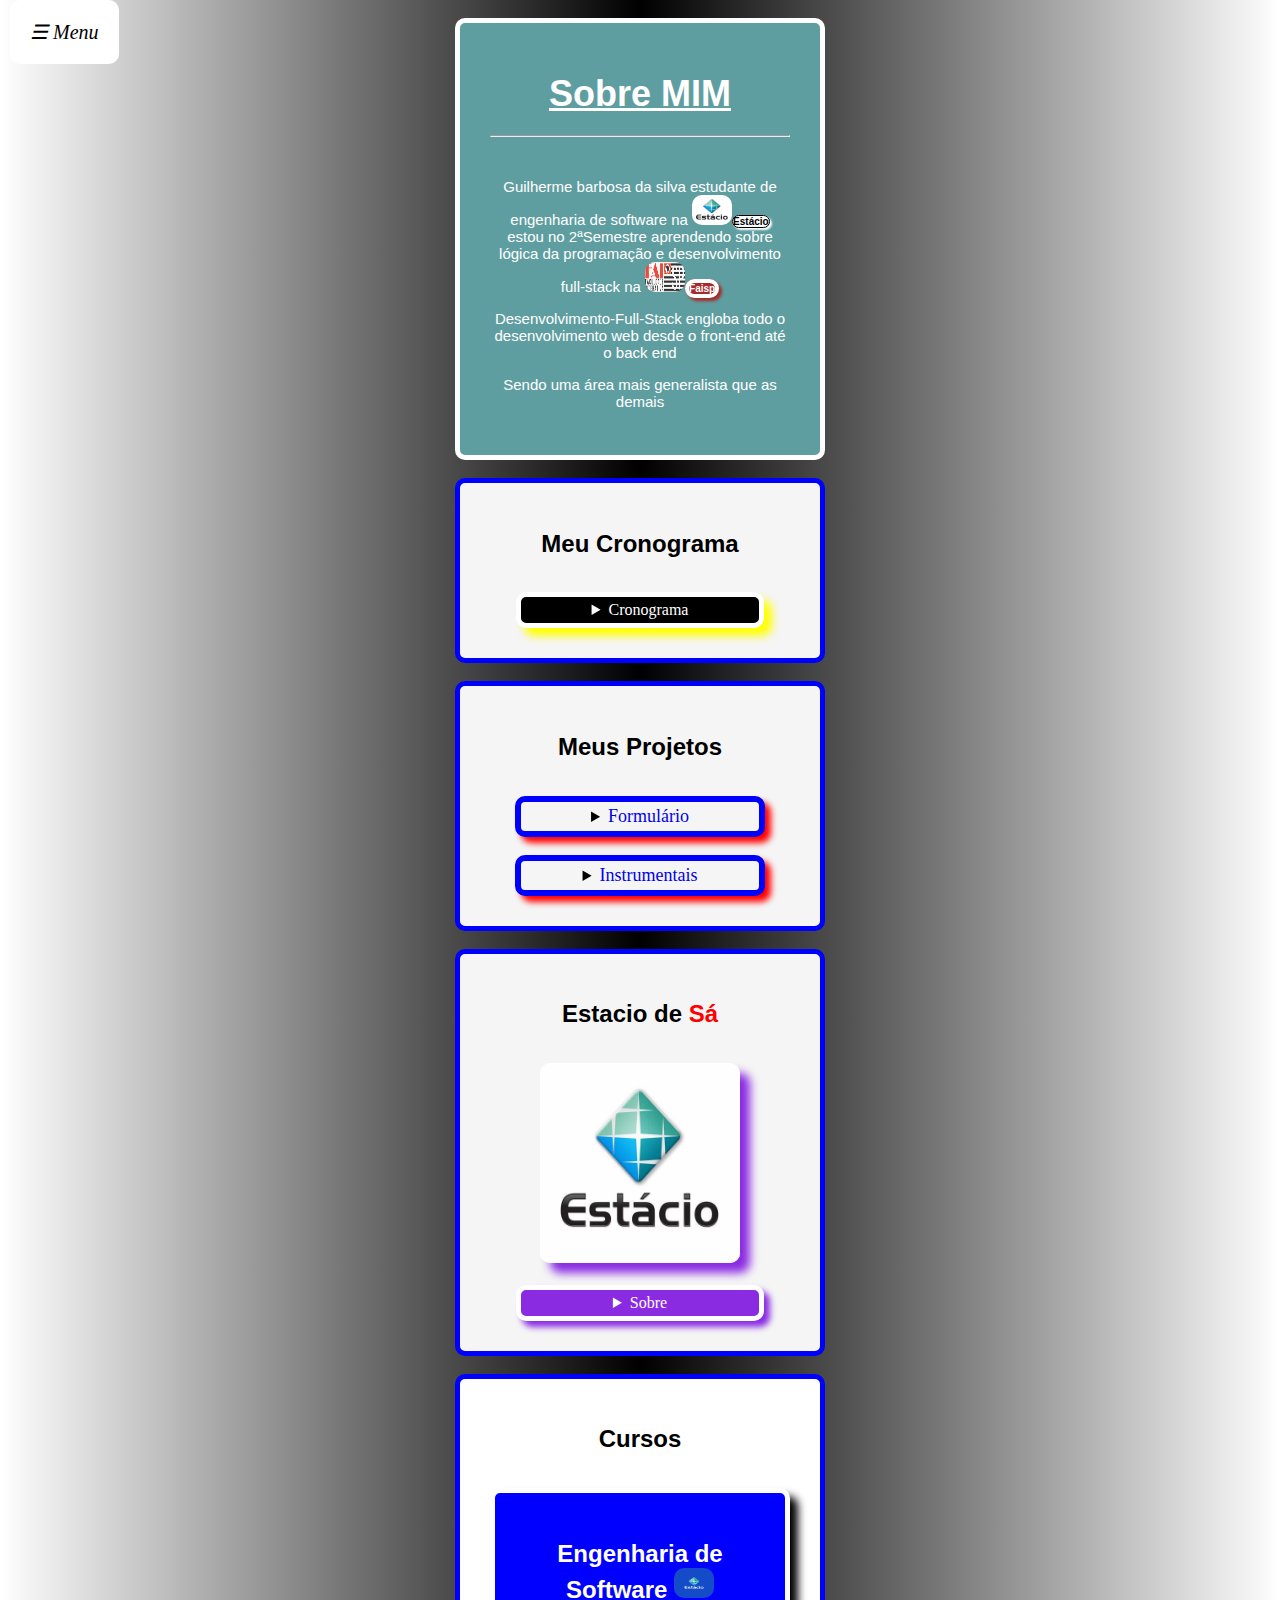
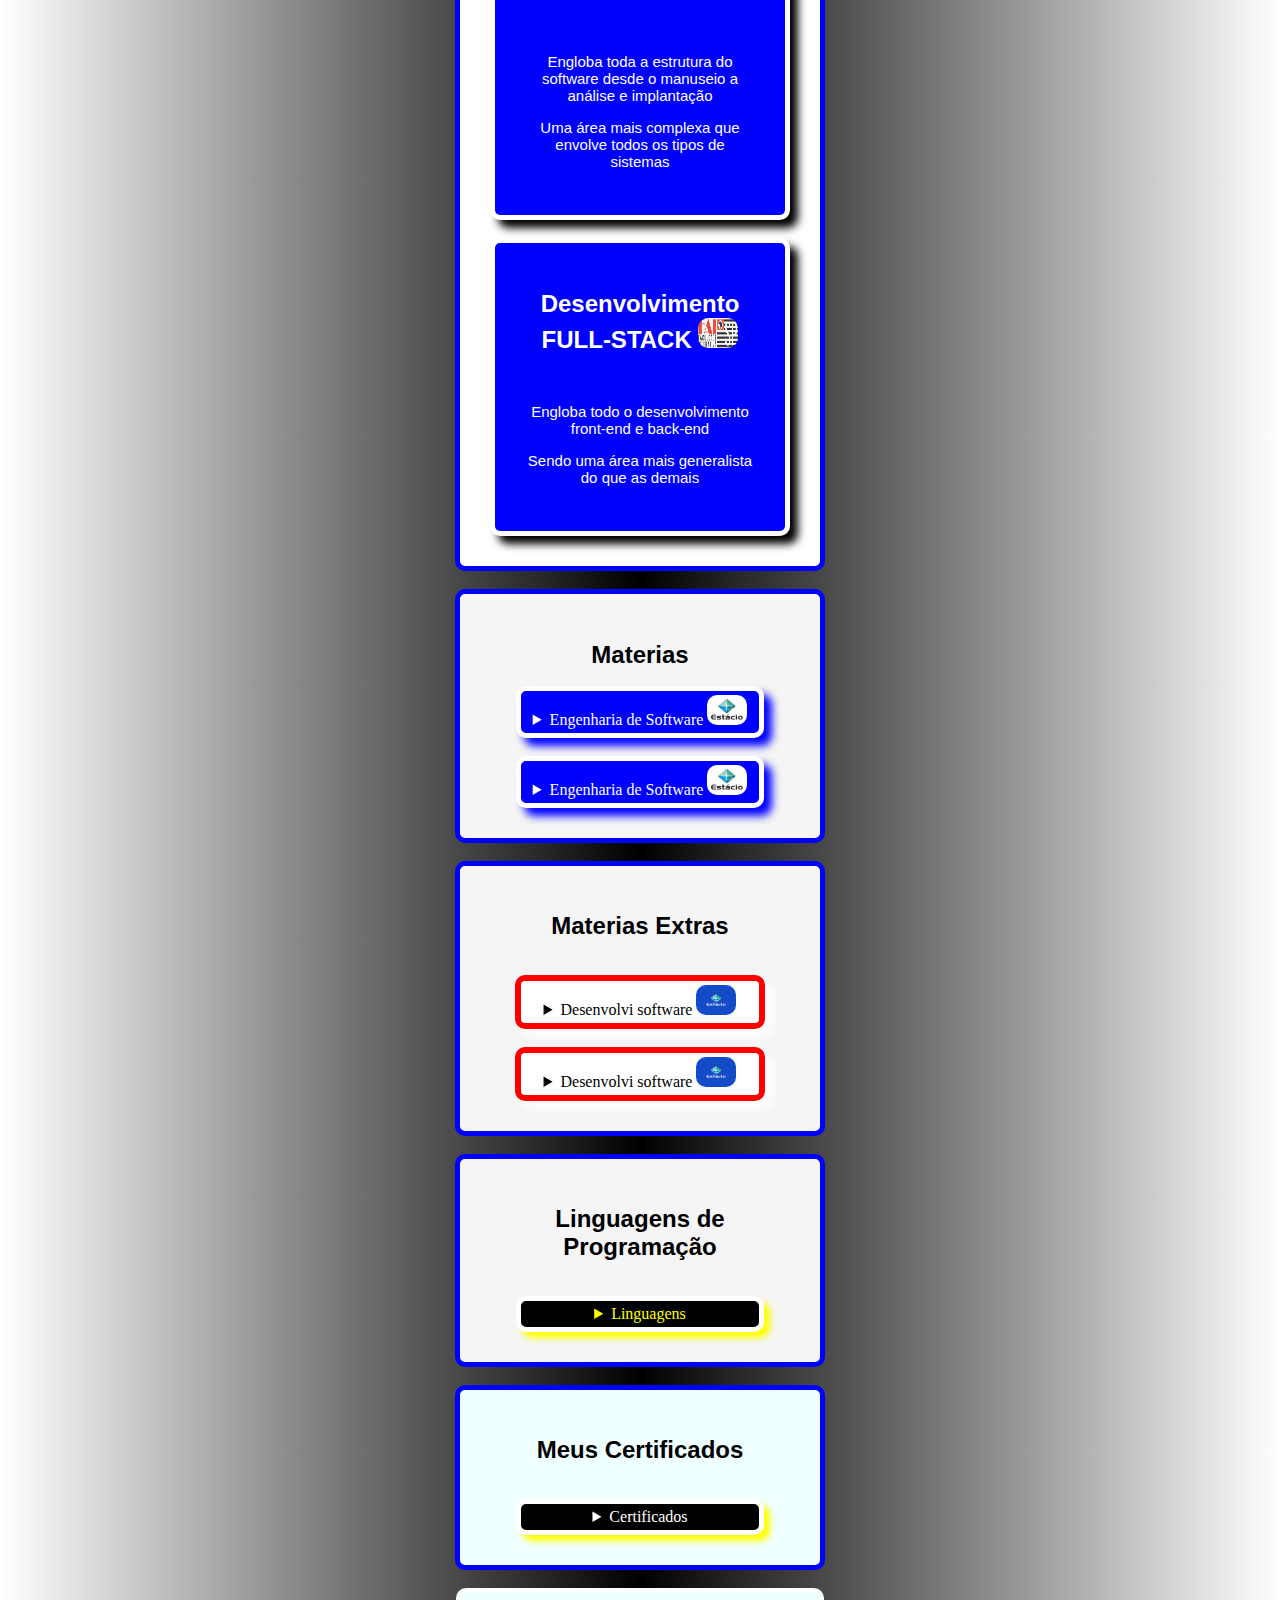
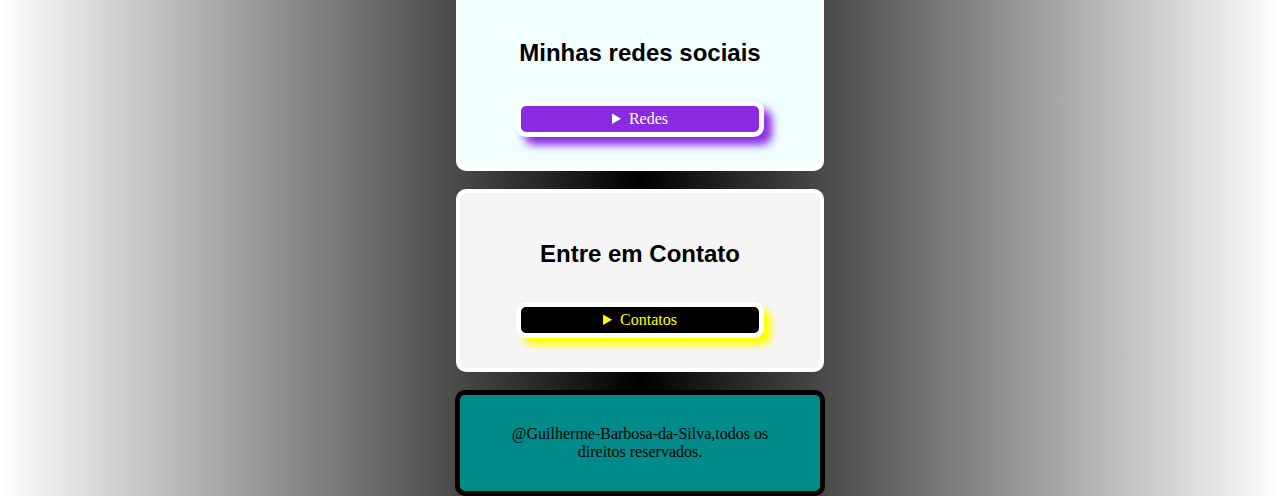
<file: index.html>
<!DOCTYPE html>
<html lang="pt-br">
<head>
    <meta name="theme-color" content="#f45642">
    <link rel="shortcut icon" href="channels4_profile.jpg" type="image/x-icon">
    <link rel="stylesheet" href="main.css">
    <meta charset="UTF-8">
    <meta name="viewport" content="width=device-width, initial-scale=1.0">
    <title>Sobre MIM</title>
</head>
<style>
.cronograma{table-layout: fixed;overflow-x: auto;width: 300px;margin: auto;border-radius: 10px 10px;white-space: nowrap;border: 6px solid whitesmoke;box-shadow: 8px 8px 8px black;}
.certificados{table-layout: fixed;overflow-x: auto;width: 300px;margin: auto;border-radius: 10px 10px;white-space: nowrap;border: 6px solid blue;box-shadow: 8px 8px 8px white;}
.linguagens{width: 230px;border-radius: 10px 10px;margin: auto;padding: 30px;align-items: center;justify-content: center;background-color: black;border: 5px solid white;box-shadow: 8px 8px 8px yellow;}
.estacio{width: 230px;margin: auto;border-radius: 10px 10px;padding: 30px;align-items: center;justify-content: center;background-color: blue;border: 5px solid white;box-shadow: 8px 8px 8px blue;}
.cursos{width: 230px;padding: 30px;margin: auto;border-radius: 10px 10px;align-items: center;justify-content: center;background-color: blue;border: 5px solid white;box-shadow: 8px 8px 8px black;}
.table1{overflow-y: auto;height: 200px;width: 300px;margin: auto;border-radius: 10px 10px;white-space: nowrap;table-layout: fixed;border: 6px solid white;box-shadow: 8px 8px 8px blue;}
.table2{overflow-y: auto;height: 200px;width: 300px;margin: auto;border-radius: 10px 10px;white-space: nowrap;table-layout: fixed;border: 6px solid red;box-shadow: 8px 8px 8px blueviolet;}
.table3{overflow-y: auto;height: 200px;width: 300px;margin: auto;border-radius: 10px 10px;white-space: nowrap;table-layout: fixed;border: 6px solid white;box-shadow: 8px 8px 8px brown;}
.table4{overflow-y: auto;height: 200px;width: 300px;margin: auto;border-radius: 10px 10px;white-space: nowrap;table-layout: fixed;border: 6px solid whitesmoke;box-shadow: 8px 8px 8px red;}
.redes{padding: 10px;gap: 5px;display: flex;flex-direction: row;align-items: center;justify-content: center;text-align: center;width: 240px;border-radius: 10px 10px;margin: auto;background-color: blueviolet;border: 6px solid white;box-shadow: 8px 8px 8px blueviolet;}
.contatos{padding: 10px;gap: 5px;display: flex;flex-direction: row;align-items: center;justify-content: center;text-align: center;width: 240px;border-radius: 10px 10px;margin: auto;background-color: rgb(49, 47, 47);border: 6px solid white;box-shadow: 8px 8px 8px yellow;}
</style>
<body>
    <div class="menu" onclick="toggleMenu()">☰ Menu</div>
    <div class="fundo" id="abrirmenu">
    <div class="animação">
    <button class="botão-fechar-X" onclick="toggleMenu()">×</button>
    <br>
    <ul>
        <br>
        <br>
        <li><a href="#Cronograma" style="font-size: 20px;text-decoration: underline;text-shadow: 8px;">Cronograma</a></li>
        <br>
        <li><a href="#Sobre MIM" style="font-size: 20px;text-decoration: underline;text-shadow: 8px;">Sobre MIM</a></li>
        <br>
        <li><a href="#Faculdade" style="font-size: 20px;text-decoration: underline;text-shadow: 8px;">Faculdade</a></li>
        <br>
        <li><a href="#Cursos" style="font-size: 20px;text-decoration: underline;text-shadow: 8px;">Cursos</a></li>
        <br>
        <li><a href="#Materias" style="font-size: 20px;text-decoration: underline;text-shadow: 8px;">Materias</a></li>
        <br>
        <li><a href="#Certificados" style="font-size: 20px;text-decoration: underline;text-shadow: 8px;">Certificados</a></li>
        <br>
        <li><a href="#Extras" style="font-size: 20px;text-decoration: underline;text-shadow: 8px;">Extras</a></li>
        <br>
        <li><a href="#Linguagens" style="font-size: 20px;text-decoration: underline;text-shadow: 8px;">Linguagens</a></li>
        <br>
        <li><a href="#Redes" style="font-size: 20px;text-decoration: underline;text-shadow: 8px;">Redes</a></li>
        <br>
        <li><a href="#Contatos" style="font-size: 20px;text-decoration: underline;text-shadow: 8px;">Contatos</a></li>
        <br>
    </ul></div></div>
    <br>
    <div class="header">
    <header id="Sobre MIM" style="background-color: cadetblue;">
    <h1><big>Sobre MIM</big></h1>
    <hr>
    <br>
    <p>Guilherme barbosa da silva estudante de engenharia de software na <img src="estacio.jpeg" alt="icon" width="40px" height="30px" style="border-radius: 10px 10px;"><a href="https://portal.estacio.br/quem-somos/missao-e-valores.aspx" target="_blank" rel="external" style="background-color: white;color: black;border: 1px solid black;box-shadow: 2px 2px 2px white;text-decoration: none;text-shadow: 8px;border-radius: 10px 10px;"><b>Estácio</b></a> estou no 2ªSemestre aprendendo sobre lógica da programação e desenvolvimento full-stack na <img src="Faisp.webp" alt="icon" width="40px" height="30px" style="border-radius: 10px 10px;"><a href="https://faisp.edu.br/" target="_blank" rel="external" style="background-color: brown;color: white;border: 4px solid white;box-shadow: 3px 3px 3px brown;text-shadow: 8px;text-decoration: none;border-radius: 10px 10px;"><b>Faisp</b></a></p>
    <p>Desenvolvimento-Full-Stack engloba todo o desenvolvimento web desde o front-end até o back end</p>
    <p>Sendo uma área mais generalista que as demais</p>
    </header>
    </div>
    <br>
    <main>
    <div class="section">
    <section id="Cronograma" style="background-color: whitesmoke;"><h2><big>Meu Cronograma</big></h2>
    <br>
    <div class="summary"><div id="text"><details><summary style="background-color: black;border: 5px solid white;color: white;box-shadow: 8px 8px 8px yellow;">Cronograma</summary>
    <br>
    <div class="cronograma">
    <caption><b style="color: red;">Cronograma</b></caption>
    <table>
    <thead style="background-color: black;color: yellow;"><tr><td colspan="20">Cronograma</td></tr></thead>
    <tbody style="background-color: beige;color: beige;"><tr><td colspan="20">NEW</td></tr></tbody>
    <thead style="background-color: blue;color: white;"><tr><td colspan="20">Horários</td></tr></thead>
    <tbody style="background-color: beige;color: beige;"><tr><td colspan="20">NEW</td></tr></tbody>
    <tbody style="background-color: aqua;color: black;"><tr>
    <td>05:00 AM</td>
    <td>06:00 AM</td>
    <td>07:00 AM</td>
    <td>08:00 AM</td>
    <td>09:00 AM</td>
    <td>10:00 AM</td>
    <td>11:00 AM</td>
    <td>12:00 AM</td>
    <td>13:00 PM</td>
    <td>14:00 PM</td>
    <td>15:00 PM</td>
    <td>16:00 PM</td>
    <td>17:00 PM</td>
    <td>18:00 PM</td>
    <td>19:00 PM</td>
    <td>20:00 PM</td>
    <td>21:00 PM</td>
    <td>22:00 PM</td>
    <td>23:00 PM</td>
    <td>00:00 PM</td></tr></tbody>
    <tbody style="background-color: beige;color: beige;"><tr><td colspan="20">NEW</td></tr></tbody>
    <thead style="background-color: blue;color: white;"><tr><td colspan="20">Atividades</td></tr></thead>
    <tbody style="background-color: beige;color: beige;"><tr><td colspan="20">NEW</td></tr></tbody>
    <tbody style="background-color: aqua;color: black;"><tr>
    <td>Iniciar</td>
    <td>Acordar</td>
    <td>Levantar</td>
    <td>Despertar</td>
    <td>Arrumar a cama</td>
    <td>Preparar o café</td>
    <td>Ir a academia</td>
    <td>Treinar</td>
    <td>Voltar</td>
    <td>Preparar o almoço</td>
    <td>Estudar</td>
    <td>Treinar</td>
    <td>Praticar</td>
    <td>Meditar</td>
    <td>Ouvir</td>
    <td>Ir ao trabalho</td>
    <td>Intervalo</td>
    <td>Voltar</td>
    <td>Tomar banho</td>
    <td>Estudar</td></tr></tbody>
    <tbody style="background-color: beige;color: beige;"><tr><td colspan="20">NEW</td></tr></tbody>
    <thead style="background-color: blue;color: white;"><tr><td colspan="20">Status</td></tr></thead>
    <tbody style="background-color: beige;color: beige;"><tr><td colspan="20">NEW</td></tr></tbody>
    <tbody style="background-color: aqua;color: black;"><tr>
    <td>Ótimo</td>
    <td>Bom</td>
    <td>Legal</td>
    <td>Bem</td>
    <td>Good</td>
    <td>Nice</td>
    <td>Right now</td>
    <td>Okay</td>
    <td>Lets,go</td>
    <td>Lets,doe</td>
    <td>Very good</td>
    <td>Very nice</td>
    <td>Good job</td>
    <td>Nice work</td>
    <td>Explendido</td>
    <td>Espetacular</td>
    <td>Excelente</td>
    <td>Excepcional</td>
    <td>Very much</td>
    <td>Paz</td></tr></tbody>
    <tbody style="background-color: beige;color: beige;"><tr><td colspan="20">NEW</td></tr></tbody>
    <thead style="background-color: blue;color: white;"><tr><td colspan="20">NOTAS</td></tr></thead>
    <tbody style="background-color: beige;color: beige;"><tr><td colspan="20">NEW</td></tr></tbody>
    <tbody style="background-color: aqua;color: black;"><tr>
    <td>10</td>
    <td>7</td>
    <td>8</td>
    <td>7</td>
    <td>9</td>
    <td>8</td>
    <td>10</td>
    <td>7</td>
    <td>8</td>
    <td>9</td>
    <td>7</td>
    <td>7</td>
    <td>9</td>
    <td>10</td>
    <td>8</td>
    <td>8</td>
    <td>10</td>
    <td>9</td>
    <td>8</td>
    <td>8</td></tr></tbody>
    <tbody style="background-color: beige;color: beige;"><tr><td colspan="20">NEW</td></tr></tbody>
    <thead style="background-color: blue;color: white;"><tr><td colspan="20">Seções</td></tr></thead>
    <tbody style="background-color: beige;color: beige;"><tr><td colspan="20">NEW</td></tr></tbody>
    <tbody style="background-color: aqua;color: black;"><tr>
    <td>Introdução</td>
    <td>Objetivos</td>
    <td>Metodologia</td>
    <td>Resultados</td>
    <td>Discussão</td>
    <td>Conclusão</td>
    <td>Referências</td>
    <td>Glossário</td>
    <td>Cronograma</td>
    <td>Anexos</td>
    <td>Resumo</td>
    <td>Fundamentação Teórica</td>
    <td>Análise de Dados</td>
    <td>Recomendações</td>
    <td>Questões Pendentes</td>
    <td>Agradecimentos</td>
    <td>Planos Futuros</td>
    <td>Estudo de Caso</td>
    <td>Comparações</td>
    <td>Feedback</td></tr></tbody>
    <tbody style="background-color: beige;color: beige;"><tr><td colspan="20">NEW</td></tr></tbody>
    <tfoot style="background-color: black;color: white;"><tr><td colspan="20">FIM</td></tr></tfoot>
    </table>
    </div>
    </details></div></div>    
    </section>
    </div>
    <br>
    <div class="section">
    <section id="Projetos" style="background-color: whitesmoke;">
    <h2><big>Meus Projetos</big></h2>
    <br>
    <div class="summary"><div id="text"><details><summary style="background-color: whitesmoke;color: black;border: 6px solid blue;box-shadow: 6px 6px 6px red;"><a href="formulario.html" target="_blank" rel="external" style="text-decoration: none;text-shadow: 8px;font-size: 18px;">Formulário</a></summary></details></div></div>
    <br>
    <div class="summary"><div id="text"><details><summary style="background-color: whitesmoke;color: black;border: 6px solid blue;box-shadow: 6px 6px 6px red;"><a href="projetos.html" target="_blank" rel="external" style="text-decoration: none;text-shadow: 8px;font-size: 18px;">Instrumentais</a></summary></details></div></div>
    </section>
    </div>
    <br>
    <div class="section">
    <section id="Faculdade" style="background-color: whitesmoke;">
    <h2><big>Estacio de <b style="color: red;">Sá</b></big></h2>
    <br>
    <div class="img">
    <img src="estacio.jpeg" alt="icon" width="200px" height="200px" style="border-radius: 10px 10px;box-shadow: 10px 10px 10px blueviolet;">
    </div>
    <br>
    <div class="summary"><div id="text"><details><summary style="background-color: blueviolet;border: 5px solid white;color: white;box-shadow: 6px 6px 6px blueviolet;">Sobre</summary>
    <div class="estacio">
    <dl>
    <dt style="color: whitesmoke;"><img src="FAM Missao.png" alt="icon" width="40px" height="40px" style="border-radius: 10px 10px;box-shadow: 6px 6px 6px white;">Missão</dt>
    <dd style="color: black;">Integramos academia e gestão para oferecer uma educação transformadora ao maior número de pessoas, criando impacto positivo para a sociedade.</dd>
    <dt style="color: whitesmoke;"><img src="Fam Vissao.png" alt="icon" width="40px" height="40px" style="border-radius: 10px 10px;box-shadow: 6px 6px 6px white;">Visão</dt>
    <dd style="color: black;">EDUCAR PARA TRANSFORMAR</dd>
    <dt style="color: whitesmoke;"><img src="fam valores.png" alt="icon" width="40px" height="40px" style="border-radius: 10px 10px;box-shadow: 6px 6px 6px white;">Valores</dt>
    <dt style="color: red;">Foco no aluno</dt>
    <dd style="color: black;">O aluno é nossa razão de ser.</dd>
    <dt style="color: red;">Gente e Meritocracia</dt>
    <dd style="color: black;">Valorizamos e reconhecemos o mérito do maior ativo que possuímos: nossa gente.</dd>
    <dt style="color: red;">Inovação</dt>
    <dd style="color: black;">Devemos criar e ousar sempre.</dd>
    <dt style="color: red;">Simplicidade</dt>
    <dd style="color: black;">Devemos ser simples para sermos ágeis e austeros.</dd>
    <dt style="color: red;">Resultado</dt>
    <dd style="color: black;">Perseguimos resultados extraordinários com paixão e método, agindo sempre como “donos”.</dd>
    <dt style="color: red;">Ética</dt>
    <dd style="color: black;">Não toleramos desvios de conduta.</dd>
    <dt style="color: red;">Excelência</dt>
    <dd style="color: white;">Perseguimos a excelência na prestação de serviços dentro e fora da sala de aula.</dd>
    <dt style="color: red;">Hospitalidade</dt>
    <dd style="color: white;">Tratamos as pessoas como gostamos de ser tratados.</dd>
    </dl>
    </div>
    </details></div></div>
    </section>
    </div>
    <br>
    <div class="section">
    <section id="Cursos" style="background-color: white;">
    <h2><big>Cursos</big></h2>
    <br>
    <div class="curses"><div class="cursos">
    <h2 style="color: white;"><big>Engenharia de Software <img src="Estacio.png" alt="icon" width="40px" height="30px" style="border-radius: 10px 10px;"></big></h2>
    <br>
    <p>Engloba toda a estrutura do software desde o manuseio a análise e implantação</p>
    <p>Uma área mais complexa que envolve todos os tipos de sistemas</p>
    </div></div>
    <br>
    <div class="curses"><div class="cursos">
    <h2 style="color: white;"><big>Desenvolvimento FULL-STACK <img src="Faisp.webp" alt="icon" width="40px" height="30px" style="border-radius: 10px 10px;"></big></h2>
    <br>
    <p>Engloba todo o desenvolvimento front-end e back-end</p>
    <p>Sendo uma área mais generalista do que as demais</p>
    </div></div>
    </section>
    </div>
    <br>
    <div class="section">
    <section id="Materias" style="background-color: whitesmoke;">
    <h2><big>Materias</big></h2>
    <div class="summary"><div id="text"><details><summary style="background-color: blue;color: white;border: 5px solid white;box-shadow: 8px 8px 8px blue;">Engenharia de Software <img src="estacio.jpeg" alt="icon" width="40px" height="30px" style="border-radius: 10px 10px;"></summary>
    <br>
    <caption><b style="color: red;">Cursadas</b></caption>
    <div class="table1">
    <table>
    <thead style="background-color: blue;color: white;"><tr><td>Arquitetura Computacional</td></tr></thead>
    <tbody style="background-color: aqua;color: black;"><tr><td>Engloba a relação e comunicação entre o software e o hardware</td></tr></tbody>
    <thead style="background-color: blue;color: white;"><tr><td>Python</td></tr></thead>
    <tbody style="background-color: aqua;color: black;"><tr><td>Linguagem multiparadgma sendo orientada e estruturada á objetos</td></tr></tbody>
    <thead style="background-color: blue;color: white;"><tr><td>Segurança da Informação</td></tr></thead>
    <tbody style="background-color: aqua;color: black;"><tr><td>Proteção de dados contra ataques e malwares causados por hackers</td></tr></tbody>
    <thead style="background-color: blue;color: white;"><tr><td>Desenvolvimento de Software</td></tr></thead>
    <tbody style="background-color: aqua;color: black;"><tr><td>Projetar,criar e manusear softwares com base na equipe desenvolvedora</td></tr></tbody>
    <thead style="background-color: blue;color: white;"><tr><td>Sistemas e Sociedade</td></tr></thead>
    <tbody style="background-color: aqua;color: black;"><tr><td>De que maneira a sociedade influência na construção de softwares</td></tr></tbody>
    <thead style="background-color: blue;color: white;"><tr><td>Pensamento Computacional</td></tr></thead>
    <tbody style="background-color: aqua;color: black;"><tr><td>Ánalisar a forma de pensar do desenvolvedor de software</td></tr></tbody>
    <thead style="background-color: blue;color: white;"><tr><td>Matemática e lógica</td></tr></thead>
    <tbody style="background-color: aqua;color: black;"><tr><td>Fortalecimento do raciocínio lógico do desenvolvedor de software</td></tr></tbody>
    <thead style="background-color: blue;color: white;"><tr><td>Desenvolvimento WEB</td></tr></thead>
    <tbody style="background-color: aqua;color: black;"><tr><td>Criação de sites usando as ferramentas html,css e javascript</td></tr></tbody>
    <thead style="background-color: blue;color: white;"><tr><td>Redes de Computadores</td></tr></thead>
    <tbody style="background-color: aqua;color: black;"><tr><td>O funcionamento do processo de redes e sistemas de comunicação nas organizações</td></tr></tbody>
    <tfoot style="background-color: black;color: blue;"><tr><td>FIM</td></tr></tfoot>
    </table>
    </div>
    </details></div></div>
    <br>
    <div class="summary"><div id="text"><details><summary style="background-color: blue;color: white;border: 5px solid white;box-shadow: 8px 8px 8px blue;">Engenharia de Software <img src="estacio.jpeg" alt="icon" width="40px" height="30px" style="border-radius: 10px 10px;"></summary>
    <br>
    <caption><b style="color: red;">Faltam</b></caption>
    <div class="table2">
    <table>
    <thead style="background-color: blueviolet;color: red;"><tr><td>Comportamento Organizacional</td></tr></thead>
    <tbody style="background-color: whitesmoke;color: black;"><tr><td>Forma como a equipe se comporta dentro de uma organização</td></tr></tbody>
    <thead style="background-color: blueviolet;color: red;"><tr><td>Big Data com Python</td></tr></thead>
    <tbody style="background-color: whitesmoke;color: black;"><tr><td>Utiliza bibliotecas como Pandas e PySpark para processar e analisar grandes volumes de dados, permitindo insights valiosos e tomada de decisões informadas.</td></tr></tbody>
    <thead style="background-color: blueviolet;color: red;"><tr><td>Modelagem de Processos:</td></tr></thead>
    <tbody style="background-color: whitesmoke;color: black;"><tr><td>Refere-se à representação gráfica e análise de processos de negócio, facilitando a compreensão, a otimização e a automação das atividades organizacionais.</td></tr></tbody>
    <thead style="background-color: blueviolet;color: red;"><tr><td>Banco de Dados:</td></tr></thead>
    <tbody style="background-color: whitesmoke;color: black;"><tr><td>Estruturas que organizam e armazenam dados de forma eficiente, permitindo acesso, gerenciamento e manipulação através de sistemas de gerenciamento de banco de dados (SGBDs).</td></tr></tbody>
    <thead style="background-color: blueviolet;color: red;"><tr><td>Sistemas Operacionais:</td></tr></thead>
    <tbody style="background-color: whitesmoke;color: black;"><tr><td>Software que gerencia hardware e software em dispositivos, oferecendo uma interface para usuários e aplicativos, além de controlar processos e recursos do sistema.</td></tr></tbody>
    <thead style="background-color: blueviolet;color: red;"><tr><td>Engenharia do Produto</td></tr></thead>
    <tbody style="background-color: whitesmoke;color: black;"><tr><td>Disciplina que envolve a concepção, desenvolvimento e gerenciamento de produtos, integrando aspectos técnicos, estéticos e funcionais para atender às necessidades do mercado.</td></tr></tbody>
    <thead style="background-color: blueviolet;color: red;"><tr><td>Engenharia de Usabilidade</td></tr></thead>
    <tbody style="background-color: whitesmoke;color: black;"><tr><td>Foca na criação de produtos e sistemas que proporcionem uma experiência de usuário intuitiva e eficiente, priorizando a satisfação e a acessibilidade.</td></tr></tbody>
    <thead style="background-color: blueviolet;color: red;"><tr><td>MySQL</td></tr></thead>
    <tbody style="background-color: whitesmoke;color: black;"><tr><td>Um sistema de gerenciamento de banco de dados relacional open-source amplamente utilizado, conhecido por sua confiabilidade, desempenho e compatibilidade com diversas aplicações.</td></tr></tbody>
    <thead style="background-color: blueviolet;color: red;"><tr><td>Arquitetura de Software:</td></tr></thead>
    <tbody style="background-color: whitesmoke;color: black;"><tr><td>Refere-se à estrutura fundamental de um sistema de software, definindo sua organização, componentes, interações e princípios de design</td></tr></tbody>
    <tfoot style="background-color: black;color: red;"><tr><td>FIM</td></tr></tfoot>
    </table>
    </div>
    </details></div></div>
    </section>
    </div>
    <br>
    <div class="section">
    <section id="Extras" style="background-color: whitesmoke;">
    <h2><big>Materias Extras</big></h2>
    <br>
    <div class="summary"><div id="text"><details><summary style="background-color: white;color: black;border: 6px solid red;box-shadow: 8px 8px 8px white;">Desenvolvi software <img src="Estacio.png" alt="icon" width="40px" height="30px" style="border-radius: 10px 10px;"></summary>
    <br>
    <caption><b style="color: red;">Cursadas</b></caption>
    <div class="table3">
    <table>
    <thead style="background-color: brown;color: white;"><tr><td>Métodos Ágeis</td></tr></thead>
    <tbody style="background-color: aqua;color: black;"><tr><td>Aborda frameworks como Scrum e Kanban para desenvolvimento flexível e iterativo.</td></tr></tbody>
    <thead style="background-color: brown;color: white;"><tr><td>Teste de Software</td></tr></thead>
    <tbody style="background-color: aqua;color: black;"><tr><td>Enfoca técnicas de teste, automação e garantia da qualidade.</td></tr></tbody>
    <thead style="background-color: brown;color: white;"><tr><td>Design de Interação</td></tr></thead>
    <tbody style="background-color: aqua;color: black;"><tr><td>Estuda a criação de interfaces intuitivas e centradas no usuário.</td></tr></tbody>
    <thead style="background-color: brown;color: white;"><tr><td>Desenvolvimento Móvel:</td></tr></thead>
    <tbody style="background-color: aqua;color: black;"><tr><td>Foca em técnicas e ferramentas para criação de aplicativos para dispositivos móveis.</td></tr></tbody>
    <thead style="background-color: brown;color: white;"><tr><td>Arquitetura de Sistemas</td></tr></thead>
    <tbody style="background-color: aqua;color: black;"><tr><td>Analisa diferentes estilos arquitetônicos e sua aplicação em projetos.</td></tr></tbody>
    <thead style="background-color: brown;color: white;"><tr><td>Banco de Dados Avançados</td></tr></thead>
    <tbody style="background-color: aqua;color: black;"><tr><td>Explora conceitos de bancos de dados NoSQL e técnicas de otimização.</td></tr></tbody>
    <thead style="background-color: brown;color: white;"><tr><td>Segurança da Informação</td></tr></thead>
    <tbody style="background-color: aqua;color: black;"><tr><td>Enfoca práticas de segurança em software, incluindo criptografia e proteção de dados.</td></tr></tbody>
    <thead style="background-color: brown;color: white;"><tr><td>Inteligência Artificial</td></tr></thead>
    <tbody style="background-color: aqua;color: black;"><tr><td>Introduz algoritmos de aprendizado de máquina e suas aplicações em software.</td></tr></tbody>
    <thead style="background-color: brown;color: white;"><tr><td>DevOps</td></tr></thead>
    <tbody style="background-color: aqua;color: black;"><tr><td>Estuda a integração de desenvolvimento e operações para entrega contínua de software.</td></tr></tbody>
    <thead style="background-color: brown;color: white;"><tr><td>Gerenciamento de Projetos de Software:</td></tr></thead>
    <tbody style="background-color: aqua;color: black;"><tr><td>Aborda planejamento, execução e controle de projetos de software.</td></tr></tbody>
    <tfoot style="background-color: black;color: white;"><tr><td>FIM</td></tr></tfoot>
    </table>
    </div>
    </details></div></div>
    <br>
    <div class="summary"><div id="text"><details><summary style="background-color: white;color: black;border: 6px solid red;box-shadow: 8px 8px 8px white;">Desenvolvi software <img src="Estacio.png" alt="icon" width="40px" height="30px" style="border-radius: 10px 10px;"></summary>
    <br>
    <caption><b style="color: red;">Faltam</b></caption>
    <div class="table4">
    <table>
    <thead style="background-color: white;color: red;"><tr><td>Programação Funcional</td></tr></thead>
    <tbody style="background-color: whitesmoke;color: black;"><tr><td>Introduz conceitos de programação funcional e linguagens como Haskell ou Scala.</td></tr></tbody>
    <thead style="background-color: white;color: red;"><tr><td>Engenharia de Requisitos</td></tr></thead>
    <tbody style="background-color: whitesmoke;color: black;"><tr><td>Foca na elicitação, análise e documentação de requisitos de software.</td></tr></tbody>
    <thead style="background-color: white;color: red;"><tr><td>Interface de Programação de Aplicações (API):</td></tr></thead>
    <tbody style="background-color: whitesmoke;color: black;"><tr><td>Estuda design e desenvolvimento de APIs para integração de sistemas.</td></tr></tbody>
    <thead style="background-color: white;color: red;"><tr><td>Cloud Computing</td></tr></thead>
    <tbody style="background-color: whitesmoke;color: black;"><tr><td>Explora modelos de serviços em nuvem e desenvolvimento de aplicações na nuvem.</td></tr></tbody>
    <thead style="background-color: white;color: red;"><tr><td>Sistemas Distribuídos</td></tr></thead>
    <tbody style="background-color: whitesmoke;color: black;"><tr><td>Aborda a construção de sistemas que operam em múltiplos nós interconectados.</td></tr></tbody>
    <thead style="background-color: white;color: red;"><tr><td>Machine Learning:</td></tr></thead>
    <tbody style="background-color: whitesmoke;color: black;"><tr><td>Introduz técnicas de aprendizado de máquina para análise de dados e automação.</td></tr></tbody>
    <thead style="background-color: white;color: red;"><tr><td>Gestão de Configuração:</td></tr></thead>
    <tbody style="background-color: whitesmoke;color: black;"><tr><td>Estuda práticas para gerenciar e controlar versões de software.</td></tr></tbody>
    <thead style="background-color: white;color: red;"><tr><td>Usabilidade e Acessibilidade:</td></tr></thead>
    <tbody style="background-color: whitesmoke;color: black;"><tr><td>Enfoca práticas para garantir que o software seja fácil de usar e acessível a todos.</td></tr></tbody>
    <thead style="background-color: white;color: red;"><tr><td>Análise de Dados</td></tr></thead>
    <tbody style="background-color: whitesmoke;color: black;"><tr><td>Aborda técnicas de mineração de dados e análise estatística para a tomada de decisões.</td></tr></tbody>
    <thead style="background-color: white;color: red;"><tr><td>Blockchain</td></tr></thead>
    <tbody style="background-color: whitesmoke;color: black;"><tr><td>Introduz conceitos de tecnologia de blockchain e suas aplicações em sistemas descentralizados.</td></tr></tbody>
    <tfoot style="background-color: black;color: red;"><tr><td>FIM</td></tr></tfoot>
    </table>
    </div>
    </details></div></div>
    </section>
    </div>
    <br>
    <div class="section">
    <section id="Linguagens" style="background-color: whitesmoke;">
    <h2><big>Linguagens de Programação</big></h2>
    <br>
    <div class="summary"><div id="text"><details><summary style="background-color: black;color: yellow;border: 5px solid white;box-shadow: 6px 6px 6px yellow;">Linguagens</summary>
    <br>
    <caption><b style="color: black;">Linguagens</b></caption>
    <div class="linguagens">
    <dl>
    <dt style="color: yellow;"><img src="python.png" alt="icon" width="40px" height="40px" style="border-radius: 10px 10px;box-shadow: 5px 5px 5px white;">Python</dt>
    <dd style="color: whitesmoke;">Uma linguagem de programação de alto nível, versátil e de fácil leitura, amplamente utilizada em ciência de dados, automação, desenvolvimento web e aprendizado de máquina.</dd>
    <dt style="color: yellow;"><img src="Java.png" alt="icon" width="40px" height="40px" style="border-radius: 10px 10px;box-shadow: 5px 5px 5px white;">Java</dt>
    <dd style="color: whitesmoke;">Uma linguagem de programação orientada a objetos, conhecida por sua portabilidade e robustez, frequentemente utilizada em desenvolvimento de aplicativos corporativos, Android e sistemas de grande escala.</dd>
    <dt style="color: yellow;"><img src="Javascript.jpeg" alt="icon" width="40px" height="40px" style="border-radius: 10px 10px;box-shadow: 5px 5px 5px white;">Javascript</dt>
    <dd style="color: whitesmoke;"> Uma linguagem de programação essencial para o desenvolvimento web, permitindo a criação de interatividade em páginas e aplicações web, com suporte a diversos frameworks e bibliotecas.</dd>
    <dt style="color: yellow;"><img src="Ruby.jpeg" alt="icon" width="40px" height="40px" style="border-radius: 10px 10px;box-shadow: 5px 5px 5px white;">Ruby</dt>
    <dd style="color: whitesmoke;">Uma linguagem de programação dinâmica e orientada a objetos, famosa por sua simplicidade e produtividade, sendo amplamente utilizada no desenvolvimento web, especialmente com o framework Ruby on Rails.</dd>
    <dt style="color: yellow;"><img src="C.png" alt="icon" width="40px" height="40px" style="border-radius: 10px 10px;box-shadow: 5px 5px 5px white;">C</dt>
    <dd style="color: whitesmoke;">Uma linguagem de programação de baixo nível, poderosa e eficiente, que serve como base para muitas outras linguagens e é amplamente utilizada em sistemas operacionais e desenvolvimento de software embutido.</dd>
    <dt style="color: yellow;"><img src="C++.jpg" alt="icon" width="40px" height="40px" style="border-radius: 10px 10px;box-shadow: 5px 5px 5px white;">C++</dt>
    <dd style="color: whitesmoke;">Uma extensão da linguagem C que inclui suporte à programação orientada a objetos, amplamente utilizada em desenvolvimento de jogos, software de sistemas e aplicações de alto desempenho.</dd>
    <dt style="color: yellow;"><img src="C w.png" alt="icon" width="40px" height="40px" style="border-radius: 10px 10px;box-shadow: 5px 5px 5px white;">C#</dt>
    <dd style="color: whitesmoke;">Uma linguagem de programação desenvolvida pela Microsoft, orientada a objetos e projetada para a plataforma .NET, utilizada em desenvolvimento de aplicativos de desktop, web e jogos com Unity.</dd>    
    <dt style="color: yellow;"><img src="PHP.png" alt="icon" width="40px" height="40px" style="border-radius: 10px 10px;box-shadow: 5px 5px 5px white;">PHP</dt>
    <dd style="color: white;">Uma linguagem de script amplamente utilizada para desenvolvimento web, especialmente em servidores, permitindo a criação de páginas dinâmicas e integração com bancos de dados.</dd>
    </dl>
    </div>
    </details></div></div>
    </section>
    </div>
    <br>
    <div class="section">
    <section id="Certificados" style="background-color: azure;">
    <h2><big>Meus Certificados</big></h2>
    <br>
    <div class="summary"><div id="text"><details><summary style="background-color: black;color: white;border: 5px solid white;box-shadow: 6px 6px 6px yellow;">Certificados</summary>
    <br>
    <caption><b style="color: red;">Certificados</b></caption>
    <div class="certificados">
    <table>
    <thead style="background-color: black;color: white;"><tr><td colspan="5">Certificados</td></tr></thead>
    <tbody style="background-color: blanchedalmond;color: blanchedalmond;"><tr><td colspan="5">NEW</td></tr></tbody>
    <thead style="background-color: blue;color: whitesmoke;"><tr><td colspan="5">Skills</td></tr></thead>
    <tbody style="background-color: blanchedalmond;color: blanchedalmond;"><tr><td colspan="5">NEW</td></tr></tbody>
    <thead style="background-color: brown;color: white;text-align: center;"><tr>
    <td>Java</td>
    <td>Html</td>
    <td>Html e css</td>
    <td>LGPD</td>
    <td>Segurança da Informação</td></tr></thead>
    <tbody style="background-color: blanchedalmond;color: blanchedalmond;"><tr><td colspan="5">NEW</td></tr></tbody>
    <tbody style="background-color: aqua;text-align: center;"><tr>
    <td><img src="Pdf.jpeg" alt="icon" width="40px" height="40px" style="border-radius: 10px 10px;box-shadow: 6px 6px 6px blueviolet;"></td>
    <td><img src="Pdf.jpeg" alt="icon" width="40px" height="40px" style="border-radius: 10px 10px;box-shadow: 6px 6px 6px blueviolet;"></td>
    <td><img src="Pdf.jpeg" alt="icon" width="40px" height="40px" style="border-radius: 10px 10px;box-shadow: 6px 6px 6px blueviolet;"></td>
    <td><img src="Pdf.jpeg" alt="icon" width="40px" height="40px" style="border-radius: 10px 10px;box-shadow: 6px 6px 6px blueviolet;"></td>
    <td><img src="Pdf.jpeg" alt="icon" width="40px" height="40px" style="border-radius: 10px 10px;box-shadow: 6px 6px 6px blueviolet;"></td></tr></tbody>
    <tbody style="background-color: blanchedalmond;color: blanchedalmond;"><tr><td colspan="5">NEW</td></tr></tbody>
    <tbody style="background-color: black;text-align: center;"><tr>
    <td><a href="download (2).pdf" download="pdf" style="text-shadow: 8px;text-decoration: none;border-radius: 10px 10px;background-color: brown;color: white;border: 3px solid black;">Baixe aqui</a></td>
    <td><a href="Guilherme-Barbosa-da-Silva-Curso-HTML5-e-CSS3-modulo-1-de-5-40-HORAS-Certificado-Curso-em-Video (1).PDF" download="pdf" style="text-shadow: 8px;text-decoration: none;border-radius: 10px 10px;background-color: brown;color: white;border: 3px solid black;">Baixe aqui</a></td>
    <td><a href="Guilherme-Barbosa-da-Silva-HTML5-40-Horas-Certificado-Curso-em-Video (1).PDF" download="pdf" style="text-shadow: 8px;text-decoration: none;border-radius: 10px 10px;background-color: brown;color: white;border: 3px solid black;">Baixe aqui</a></td>
    <td><a href="LGPD.pdf" download="pdf" style="text-shadow: 8px;text-decoration: none;border-radius: 10px 10px;background-color: brown;color: white;border: 3px solid black;">Baixe aqui</a></td>
    <td><a href="Segurança da Informação.pdf" download="pdf" style="text-shadow: 8px;text-decoration: none;border-radius: 10px 10px;background-color: brown;color: white;border: 3px solid black;">Baixe aqui</a></td></tr></tbody>
    <tbody style="background-color: blanchedalmond;color: blanchedalmond;"><tr><td colspan="5">NEW</td></tr></tbody>
    <tfoot style="background-color: black;color: white;"><tr><td colspan="5">FIM</td></tr></tfoot>
    </table>
    </div>
    </details></div></div>
    </section>
    </div>
    </main>
    <br>
    <div class="nav">
    <nav id="Redes" style="background-color: azure;">
    <h2><big>Minhas redes sociais</big></h2>
    <br>
    <div class="summary"><div id="text"><details><summary style="background-color: blueviolet;color: white;border: 5px solid white;box-shadow: 8px 8px 8px blueviolet;">Redes</summary>
    <br>
    <div class="redes">
    <p><img src="Facebook.png" alt="icon" width="40px" height="40px" style="border-radius: 10px 10px;box-shadow: 6px 6px 6px blueviolet;"><a href="https://www.facebook.com/profile.php?id=100006428487639" style="background-color: whitesmoke;color: black;border: 3px solid red;box-shadow: 4px 4px 4px blueviolet;text-decoration: none;text-shadow: 8px;border-radius: 10px 10px;">Facebook</a></p>
    <br>
    <p><img src="Instagram.png" alt="icon" width="40px" height="40px" style="border-radius: 10px 10px;box-shadow: 6px 6px 6px blueviolet;"><a href="https://www.instagram.com/guilhermebs17?igsh=MWdrMDlxNzV2NHFveA==" style="background-color: whitesmoke;color: black;border: 3px solid red;box-shadow: 4px 4px 4px blueviolet;text-decoration: none;text-shadow: 8px;border-radius: 10px 10px;">Instagram</a></p>
    <br>
    <p><img src="tiktok-icon-free-png.webp" alt="icon" width="40px" height="40px" style="border-radius: 10px 10px;box-shadow: 6px 6px 6px blueviolet;"><a href="https://www.tiktok.com/@user685118260?is_from_webapp=1&sender_device=pc" style="background-color: whitesmoke;color: black;border: 3px solid red;box-shadow: 4px 4px 4px blueviolet;text-decoration: none;text-shadow: 8px;border-radius: 10px 10px;">Tiktok</a></p>
    <br>
    <p><img src="Youtube.jpeg" alt="icon" width="40px" height="40px" style="border-radius: 10px 10px;box-shadow: 6px 6px 6px blueviolet;"><a href="https://www.youtube.com/@guida4388" style="background-color: whitesmoke;color: black;border: 3px solid red;box-shadow: 4px 4px 4px blueviolet;text-decoration: none;text-shadow: 8px;border-radius: 10px 10px;">Youtube</a></p>
    </div>
    </details></div></div>
    </nav>
    </div>
    <br>
    <div class="nav">
    <nav id="Contatos" style="background-color: whitesmoke;">
    <h2><big>Entre em Contato</big></h2>
    <br>
    <div class="summary"><div id="text"><details><summary style="background-color: black;color: yellow;border: 5px solid white;box-shadow: 7px 7px 7px yellow;">Contatos</summary>
    <br>
    <div class="contatos">
    <p><img src="Whatsapp.jpeg" alt="icon" width="40px" height="40px" style="box-shadow: 6px 6px 6px yellow;border-radius: 10px 10px;"><a href="https:wa.me/11/983417590" style="background-color: black;color: white;border: 3px solid white;box-shadow: 5px 5px 5px yellow;text-decoration: none;text-shadow: 8px;border-radius: 10px 10px;">Whatsapp</a></p>
    <br>
    <p><img src="linkedin.jpeg" alt="icon" width="40px" height="40px" style="box-shadow: 6px 6px 6px yellow;border-radius: 10px 10px;"><a href="https://www.linkedin.com/in/guilherme-barbosa-059099176?" style="background-color: black;color: white;border: 3px solid white;box-shadow: 5px 5px 5px yellow;text-decoration: none;text-shadow: 8px;border-radius: 10px 10px;">Linkedin</a></p>
    <br>
    <p><img src="Github.png" alt="icon" width="40px" height="40px" style="box-shadow: 6px 6px 6px yellow;border-radius: 10px 10px;"><a href="https://github.com/Guilherme220501?tab=repositories" style="background-color: black;color: white;border: 3px solid white;box-shadow: 5px 5px 5px yellow;text-decoration: none;text-shadow: 8px;border-radius: 10px 10px;">Github</a></p>
    <br>
    <p><img src="Gmail-Logo.png" alt="icon" width="40px" height="40px" style="box-shadow: 6px 6px 6px yellow;border-radius: 10px 10px;"><a href="https://www.guilherme8876sk@gmail.com" style="background-color: black;color: white;border: 3px solid white;box-shadow: 5px 5px 5px yellow;text-decoration: none;text-shadow: 8px;border-radius: 10px 10px;">Gmail</a></p>
    </div>
    </details></div></div>
    </nav>
    </div>
    <br>
    <div class="footer">
    <footer style="background-color: darkcyan;">
    @Guilherme-Barbosa-da-Silva,todos os direitos reservados.
    </footer>
    </div>
    <script src="script.js"></script>
    <script>showAlert("Welcome to my first page")</script>
</body>
</html>
</file>
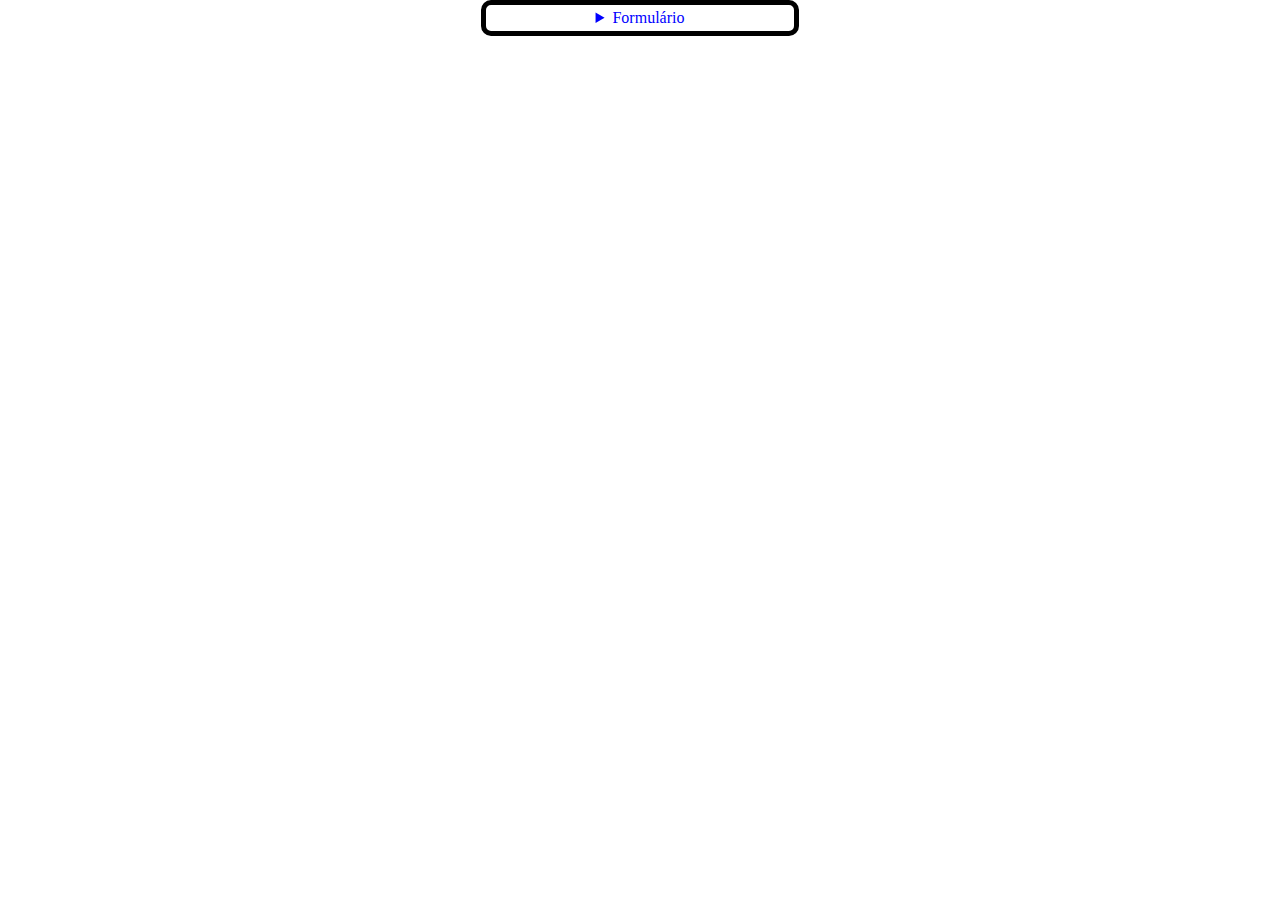
<file: formulario.html>
<!DOCTYPE html>
<html lang="pt-br">
<head>
    <meta name="theme-color" content="#f45678">
    <link rel="shortcut icon" href="channels4_profile.jpg" type="image/x-icon">
    <meta charset="UTF-8">
    <meta name="viewport" content="width=device-width, initial-scale=1.0">
    <title>Formulário</title>
</head>
<style>
body{margin: auto;align-items: center;justify-content: center;text-align: center;display: flex;flex-direction: column;background-color: white;}
h1{font-size: 30px;font-family: 'Lucida Sans', 'Lucida Sans Regular', 'Lucida Grande', 'Lucida Sans Unicode', Geneva, Verdana, sans-serif;font-style: inherit;text-shadow: 7px;color: black;text-decoration: underline;}
h2{font-size: 20px;font-family: 'Franklin Gothic Medium', 'Arial Narrow', Arial, sans-serif;font-style: italic;text-shadow: 6px;color: white;}
p{font-size: 15px;font-family: 'Segoe UI', Tahoma, Geneva, Verdana, sans-serif;font-style: inherit;text-shadow: 7px;color: white;}
.summary:hover{transform: scale(1.06);transition: transform(0.6s);}
summary{width: 100px;margin: auto;border-radius: 10px 10px;cursor: pointer;text-shadow: 8px;padding: 4px;}
.time:hover{transform: scale(1.06);transition: transform(0.7s);}
#relogio{width: 200px;margin: auto;border-radius: 10px 10px;border: 5px solid white;background-color: brown;color: white;font-size: 20px;font-family: 'Times New Roman', Times, serif;font-style: inherit;text-shadow: 7px;}
form{align-items: center;justify-content: center;text-align: center;margin: auto;display: flex;flex-direction: column;}
fieldset{width: 300px;margin: auto;border-radius: 10px 10px;padding: 20px;border: 6px solid black;background-color: white;box-shadow: 5px 5px 5px blue;display: flex;flex-direction: column;align-items: center;justify-content: center;text-align: center;}
label{font-size: 20px;font-family: 'Franklin Gothic Medium', 'Arial Narrow', Arial, sans-serif;font-style: oblique;text-shadow: 7px;display: flex;flex-direction: column;align-items: center;justify-content: center;padding: 10px;}
.color1{width:600px;border-radius: 10px 10px;margin: auto;display: flex;flex-direction: row;padding: 10px;gap: 4px;align-items: center;justify-content: center;background-color: white;border: 5px solid black;box-shadow: 6px 6px 6px blue;}
.color2{width: 700px;border-radius: 10px 10px;margin: auto;display: flex;flex-direction: row;padding: 10px;gap: 4px;align-items: center;justify-content: center;background-color:black;border: 5px solid white;box-shadow: 6px 6px 6px yellow;}
.color3{width:900px;border-radius: 10px 10px;margin: auto;display: flex;flex-direction: row;padding: 10px;gap: 4px;align-items: center;justify-content: center;background-color:blueviolet;border: 5px solid white;box-shadow: 6px 6px 6px blueviolet;}
.color4{width: 1000px;border-radius: 10px 10px;margin: auto;display: flex;flex-direction: row;padding: 10px;gap: 4px;align-items: center;justify-content: center;background-color:wheat;border: 5px solid white;box-shadow: 6px 6px 6px black;}
input{width: 300px;border-radius: 10px 10px;margin: auto;border: 5px solid blue;background-color: white;color: black;text-shadow: 7px;font-size: 20px;font-family: Cambria, Cochin, Georgia, Times, 'Times New Roman', serif;font-style: initial;cursor: pointer;display: flex;flex-direction: column;align-items: center;justify-content: center;}
select{width: 230px;margin: auto;border-radius: 10px 10px;cursor: pointer;background-color: black;color: yellow;border: 5px solid white;font-size: 20px;font-family: 'Segoe UI', Tahoma, Geneva, Verdana, sans-serif;font-style: inherit;text-shadow: 6px;padding: 4px;}
textarea{height: 200px;width: 300px;margin: auto;border-radius: 10px 10px;padding: 20px;background-color: azure;color: black;font-family: 'Franklin Gothic Medium', 'Arial Narrow', Arial, sans-serif;font-size: 15px;font-style: oblique;text-shadow: 7px;border: 4px solid blue;}
button{width: 240px;margin: auto;border-radius: 10px 10px;cursor: pointer;padding: 5px;background-color: blue;color: white;border: 5px solid white;box-shadow: 8px 8px 8px blue;font-size: 20px;font-family: 'Gill Sans', 'Gill Sans MT', Calibri, 'Trebuchet MS', sans-serif;font-style: oblique;text-shadow: 8px;}
footer{padding: 30px;margin: auto;border-radius: 10px 10px;width: 300px;align-items: center;justify-content: center;text-align: center;border: 6px solid white;}
nav{width: 300px;margin: auto;border-radius: 10px 10px;padding: 30px;align-items: center;justify-content: center;text-align: center;border: 5px solid black;}
.footer:hover{transform: scale(1.03);transition: transform(0.7s);}
.nav:hover{transition: transform(0.6s);transform: scale(1.05);}
</style>
<body>
    <div class="summary"><div id="text"><details><summary style="width: 300px;background-color: white;border: 5px solid black;color: blue;box-shadow: 8px 8px 8px white;">Formulário</summary>
    <br>
    <form action="formulario.php" method="post">
    <header>
    <h1><big>Cadastro de <b>BRS</b></big></h1>
    <br>
    <div class="time">
    <div id="relogio"></div>
    </div>
    </header>
    <br>
    <main>
    <fieldset>
    <label for="Nome">Nome</label>
    <input type="text" name="Nome" id="Nome" title="Digite seu Nome" placeholder="Exemplo: Guilherme barbosa da silva" pattern="^[A-Za-zÀ-ÖØ-öø-ÿ]+( [A-Za-zÀ-ÖØ-öø-ÿ]+)*$
    " required>
    <label for="Idade">Idade</label>
    <input type="number" name="Idade" id="Idade" title="Digite sua Idade " placeholder="Exemplo: 23 anos" pattern="^(1[01]?[0-9]|[1-9]?[0-9])$|^120$
    " required>
    <label for="CPF">CPF</label>
    <input type="text" name="CPF" id="CPF" title="Digite seu CPF" placeholder="Exemplo: 503.223.121-45" pattern="^\d{3}\.\d{3}\.\d{3}-\d{2}$|^\d{11}$
    " required>
    <label for="RG">RG</label>
    <input type="text" name="RG" id="RG" title="Digite seu RG" placeholder="Exemplo: 45.567.234-0" pattern="^\d{1,2}\.\d{3}\.\d{3}-\d{1,2}$|^\d{7,10}$|^\d{1,2}\d{3}\d{3}\d{1,2}$
    " required>
    <label for="CNH">CNH</label>
    <input type="text" name="CNH" id="CNH" title="Digite sua CNH" placeholder="Exemplo: 123.456.789-1" pattern="^[A-Za-z]{1}[0-9]{11}$|^[0-9]{11}$|^[0-9]{3}\.[0-9]{3}\.[0-9]{3}-[0-9]{1}$|^[A-Za-z]{1}[0-9]{10}$|^[0-9]{3}\.[0-9]{3}\.[0-9]{3}\.[0-9]{1}$
    " required>
    <label for="Endereço">Endereço</label>
    <input type="text" name="Endereço" id="Endereço" title="Digite seu Endereço" placeholder="Exemplo: AV rio das pedras" pattern="^\d+\s[A-Za-zÀ-ÿ\s]+,\s[A-Za-zÀ-ÿ\s]+,\s[A-Za-zÀ-ÿ\s]{2}$|^\d+\s[A-Za-zÀ-ÿ\s]+,\s[A-Za-zÀ-ÿ\s]+-\s\d{5}-\d{3}$
    " required>
    <label for="Certidão de Nascimento">Certidão de Nascimento</label>
    <input type="text" name="Certidão de Nascimento" id="Certidão de Nascimento" title="Digite sua Certidão de Nascimento" placeholder="Exemplo: 12345.6789.001" pattern="^\d{1,5}/\d{1,5}-\d{1,5}$|^\d{1,5}\.\d{1,5}\.\d{1,5}$|^\d{1,5}\s\w{2,3}$
    " required>
    <label for="Data de Nascimento">Data de Nascimento</label>
    <input type="date" name="Data de Nascimento" id="Data de Nascimento" title="Digite sua Data de Nascimento" placeholder="Exemplo: 22/05/2001" pattern="^(0[1-9]|[12][0-9]|3[01])/(0[1-9]|1[0-2])/\d{4}$
    " required>
    <label for="Seu nível">Seu nível</label>
    <input type="range" name="Seu nível" id="Seu nível" title="Selecione Seu nível" placeholder="Exemplo: +/-" required>
    <label for="Sua Cor">Sua Cor</label>
    <input type="color" name="Sua Cor" id="Sua Cor" title="Digite seu Sua Cor" placeholder="Exemplo: Branco/negro" required>
    <label for="Data e Hora">Data e Hora</label>
    <input type="datetime-local" name="Data e Hora" id="Data e Hora" title="Digite seu Data e Hora" placeholder="Exemplo:" required>
    <label for="Local de Nascimento">Local de Nascimento</label>
    <input type="text" name="Local de Nascimento" id="Local de Nascimento" title="Digite seu Local de Nascimento" placeholder="Exemplo: São Mateus" pattern="^[A-Za-zÀ-ÿ\s.,'-]+$
    " required>
    <label for="CNPJ">CNPJ</label>
    <input type="text" name="CNPJ" id="CNPJ" title="Digite seu CNPJ" placeholder="Exemplo: 12.345.678/0001-95" pattern="^\d{2}\.\d{3}\.\d{3}/\d{4}-\d{2}$|^\d{14}$
    " required>
    <label for="Email">Email</label>
    <input type="email" name="Email" id="Email" title="Digite seu Email" placeholder="Exemplo: guilherme8876sk@gmail.com" pattern="^[\w.%+-]+@[A-Za-z0-9.-]+\.[A-Z|a-z]{2,}$
    " required>
    <label for="Telefone">Telefone</label>
    <input type="tel" name="Telefone" id="Telefone" title="Digite seu Telefone" placeholder="Exemplo: (11)98752-1111" pattern="^\(?\d{2}\)?\s?\d{4,5}-?\d{4}$
    " required>
    <br>
    <br>
    <h2><big>Qual o seu estado cívil?</big></h2>
    <br>
    <div class="summary"><div id="text"><details><summary style="background-color: black;color: white;border: 5px solid white;box-shadow: 7px 7px 7px yellow;">QUAL?</summary>
    <br>
    <div class="color1">
    <label for="Separado" style="color: white;font-size: 10px;text-shadow: 7px;">Separado</label>
    <input type="checkbox" value="Separado" name="cívil?">
    <label for="Solteiro" style="color: white;font-size: 10px;text-shadow: 7px;">Solteiro</label>
    <input type="checkbox" value="Solteiro" name="cívil?">
    <label for="Viúvo" style="color: white;font-size: 10px;text-shadow: 7px;">Viúvo</label>
    <input type="checkbox" value="Viúvo" name="cívil?">
    <label for="Divorciado" style="color: white;font-size: 10px;text-shadow: 7px;">Divorciado</label>
    <input type="checkbox" value="Divorciado" name="cívil?">
    <label for="Casado" style="color: white;font-size: 10px;text-shadow: 7px;">Casado</label>
    <input type="checkbox" value="Casado" name="cívil?">
    <label for="Compromissado" style="color: white;font-size: 10px;text-shadow: 7px;">Compromissado</label>
    <input type="checkbox" value="Compromissado" name="cívil?">
    </div>
    </details></div></div>
    <br>
    <br>
    <h2><big>Qual o seu nível de conhecimento?</big></h2>
    <br>
    <div class="summary"><div id="text"><details><summary style="background-color: blue;color: white;border: 5px solid white;box-shadow: 5px 5px 5px yellow;">QUAL?</summary>
    <br>
    <div class="color2">
    <label for="Iniciante" style="font-size: 10px;color: white;text-shadow: 8px;">Iniciante</label>
    <input type="radio" value="Iniciante" name="conhecimento?" required>
    <label for="Aprendiz" style="font-size: 10px;color: white;text-shadow: 8px;">Aprendiz</label>
    <input type="radio" value="Aprendiz" name="conhecimento?" required>
    <label for="Novato" style="font-size: 10px;color: white;text-shadow: 8px;">Novato</label>
    <input type="radio" value="Novato" name="conhecimento?" required>
    <label for="Intermediário" style="font-size: 10px;color: white;text-shadow: 8px;">Intermediário</label>
    <input type="radio" value="Intermediário" name="conhecimento?" required>
    <label for="Expert" style="font-size: 10px;color: white;text-shadow: 8px;">Expert</label>
    <input type="radio" value="Expert" name="conhecimento?" required>
    <label for="Sábio" style="font-size: 10px;color: white;text-shadow: 8px;">Sábio</label>
    <input type="radio" value="Sábio" name="conhecimento?" required>
    <label for="Mistico" style="font-size: 10px;color: white;text-shadow: 8px;">Mistico</label>
    <input type="radio" value="Mistico" name="conhecimento?" required>
    <label for="Bruxo" style="font-size: 10px;color: white;text-shadow: 8px;">Bruxo</label>
    <input type="radio" value="Bruxo" name="conhecimento?" required>
    </div>
    </details></div></div>
    <br>
    <br>
    <h2><big>Qual o seu nível de experiência?</big></h2>
    <br>
    <div class="summary"><div id="text"><details><summary style="background-color: brown;color: white;border: 5px solid white;box-shadow: 6px 6px 6px brown;">QUAL?</summary>
    <br>
    <div class="color3">
    <label for="Aprendiz" style="font-size: 10px;color: black;text-shadow: 6px;">Aprendiz</label>
    <input type="checkbox" value="Aprendiz" name="experiência?">
    <label for="Novato" style="font-size: 10px;color: black;text-shadow: 6px;">Novato</label>
    <input type="checkbox" value="Novato" name="experiência?">
    <label for="Iniciante" style="font-size: 10px;color: black;text-shadow: 6px;">Iniciante</label>
    <input type="checkbox" value="Iniciante" name="experiência?">
    <label for="Mediano" style="font-size: 10px;color: black;text-shadow: 6px;">Mediano</label>
    <input type="checkbox" value="Mediano" name="experiência?">
    <label for="Intermediário" style="font-size: 10px;color: black;text-shadow: 6px;">Intermediário</label>
    <input type="checkbox" value="Intermediário" name="experiência?">
    <label for="Experiente" style="font-size: 10px;color: black;text-shadow: 6px;">Experiente</label>
    <input type="checkbox" value="Experiente" name="experiência?">
    <label for="Veterano" style="font-size: 10px;color: black;text-shadow: 6px;">Veterano</label>
    <input type="checkbox" value="Veterano" name="experiência?">
    <label for="Profissional" style="font-size: 10px;color: black;text-shadow: 6px;">Profissional</label>
    <input type="checkbox" value="Profissional" name="experiência?">
    <label for="Master" style="font-size: 10px;color: black;text-shadow: 6px;">Master</label>
    <input type="checkbox" value="Master" name="experiência?">
    <label for="Mago" style="font-size: 10px;color: black;text-shadow: 6px;">Mago</label>
    <input type="checkbox" value="Mago" name="experiência?">
    </div>
    </details></div></div>
    <br>
    <br>
    <h2><big>Qual a sua classe social?</big></h2>
    <br>
    <div class="summary"><div id="text"><details><summary style="background-color: blueviolet;color: white;border: 5px solid white;box-shadow: 8px 8px 8px black;">QUAL?</summary>
    <br>
    <div class="color4">
    <label for="Classe A" style="font-size: 10px;color: white;text-shadow: 8px;">Classe A</label>
    <input type="radio" value="Classe A" name="social?" required>
    <label for="Classe B" style="font-size: 10px;color: white;text-shadow: 8px;">Classe B</label>
    <input type="radio" value="Classe B" name="social?" required>
    <label for="Classe C" style="font-size: 10px;color: white;text-shadow: 8px;">Classe C</label>
    <input type="radio" value="Classe C" name="social?" required>
    <label for="Classe D" style="font-size: 10px;color: white;text-shadow: 8px;">Classe D</label>
    <input type="radio" value="Classe D" name="social?" required>
    <label for="Classe E" style="font-size: 10px;color: white;text-shadow: 8px;">Classe E</label>
    <input type="radio" value="Classe E" name="social?" required>
    <label for="Classe F" style="font-size: 10px;color: white;text-shadow: 8px;">Classe F</label>
    <input type="radio" value="Classe F" name="social?" required>
    <label for="Classe X" style="font-size: 10px;color: white;text-shadow: 8px;">Classe X</label>
    <input type="radio" value="Classe X" name="social?" required>
    <label for="Classe S" style="font-size: 10px;color: white;text-shadow: 8px;">Classe S</label>
    <input type="radio" value="Classe S" name="social?" required>
    <label for="Classe Z" style="font-size: 10px;color: white;text-shadow: 8px;">Classe Z</label>
    <input type="radio" value="Classe Z" name="social?" required>
    <label for="Classe G" style="font-size: 10px;color: white;text-shadow: 8px;">Classe G</label>
    <input type="radio" value="Classe G" name="social?" required>
    </div>
    </details></div></div>
    <br>
    <br>
    <h2><big>Qual o seu signo?</big></h2>
    <br>
    <div class="summary"><div id="text"><details><summary style="background-color: black;color: white;border: 4px solid white;box-shadow: 6px 6px 6px yellow;">QUAL?</summary>
    <br>
    <select name="signo?" id="signo?" required>
    <option value="" selected disabled >Selecione</option>
    <option value="Áries">Áries</option>
    <option value="Gemêos">Gemêos</option>
    <option value="Libra">Libra</option>
    <option value="Leão">Leão</option>
    <option value="Cancêr">Cancêr</option>
    <option value="Peixes">Peixes</option>
    <option value="Capricornio">Capricornio</option>
    <option value="Sagitário">Sagitário</option>
    <option value="Escorpião">Escorpião</option>
    <option value="Virgem">Virgem</option>
    <option value="Peixes">Peixes</option>
    <option value="Aquário">Aquário</option>
    <option value="Ófiuco">Ófiuco</option>
    </select>
    </details></div></div>
    <br>
    <br>
    <h2><big>Me fale sobre a sua experiência</big></h2>
    <br>
    <textarea name="experiência" id="experiência" rows="6" required></textarea>
    <br>
    <button value="experiência">Cadastre</button>
    </fieldset>
    </main>
    <br>
    <br>
    <div class="nav">
    <nav style="background-color: whitesmoke;">
    <p style="color: black;">Retorne para minha <a href="index.html" target="_blank" rel="external" style="background-color: white;color: black;border: 4px solid black;box-shadow: 8px 8px 8px red;text-decoration: none;text-shadow: 8px;border-radius: 10px 10px;">1ªPágina</a></p>
    </nav>
    </div>
    <br>
    <div class="footer">
    <footer style="background-color: cadetblue;">
    @Guilherme barbosa da silva,todos os direitos reservados.
    </footer>
    </div>
    </form>
    </details></div></div>
    <script src="script.js"></script>
    <script>showAlert("Welcome to my formulary")</script>
</body>
</html>
</file>
<file: main.css>
.menu {font-size: 20px;      font-style:oblique;
    cursor: pointer;
    padding: 20px;
    background-color: white;
    color: black;
    position: fixed;
    left: 10px;
    z-index: 2000;
border-radius: 10px 10px;
list-style: none;
    display: flex;
    padding: 20px;
    border-radius: 10px 10px;
}
/* Menu Lateral */
.fundo {
    position: fixed;
    top: 0;
    left: -250px; /* Fora da tela inicialmente */
    width: 170px;
    height: 500vh;
    background-color:white;
    transition: left 0.5s;
    z-index: 1000;
    border-radius: 10px 10px;
    padding-top: 20px;
    margin-bottom: 5px;
}
.botão-fechar-X {float: right;
    position: relative;right: 10px;top: 10px;
    background: none;
    border: none;
    color: black;
    font-size: 30px;
    cursor: pointer;
}
.animação ul li a:hover {
    background-color: rgb(255, 255, 255);
    white-space: nowrap;
    text-decoration: underline;
    width: 100px;
    border-radius: 10px 10px;
    box-shadow: 5px 5px 5px black;
    padding: 10px;
    color: red;
    text-decoration: none;
    display: block;
    border-radius: 10px 10px;
    margin-bottom: 10px;
}
body{margin: auto;align-items: center;justify-content: center;text-align: center;background: linear-gradient(to right,white,black,white);}
h1{font-size: 30px;font-family: 'Gill Sans', 'Gill Sans MT', Calibri, 'Trebuchet MS', sans-serif;font-style: inherit;text-shadow: 6px;text-decoration: underline;color: white;}
h2{font-size: 20px;font-style: inherit;font-family: 'Segoe UI', Tahoma, Geneva, Verdana, sans-serif;text-shadow: 6px;color: black;}
p{font-size: 15px;font-family: 'Lucida Sans', 'Lucida Sans Regular', 'Lucida Grande', 'Lucida Sans Unicode', Geneva, Verdana, sans-serif;font-style: inherit;text-shadow: 6px;color: white;}
dl{padding: 6px;}
dt{text-shadow: 8px;font-size: 20px;font-family: 'Franklin Gothic Medium', 'Arial Narrow', Arial, sans-serif;font-style: oblique;padding: 6px;text-align: left;}
dd{font-size: 15px;font-family: 'Lucida Sans', 'Lucida Sans Regular', 'Lucida Grande', 'Lucida Sans Unicode', Geneva, Verdana, sans-serif;font-style: inherit;padding: 6px;text-shadow: 7px;text-align: left;}
thead{font-size: 20px;font-style: oblique;font-family: Cambria, Cochin, Georgia, Times, 'Times New Roman', serif;text-shadow: 8px;text-align: left;}
tbody{font-family: 'Franklin Gothic Medium', 'Arial Narrow', Arial, sans-serif;font-style: initial;font-size: 15px;text-shadow: 8px;text-align: left;}
tfoot{font-size: 20px;font-family: 'Lucida Sans', 'Lucida Sans Regular', 'Lucida Grande', 'Lucida Sans Unicode', Geneva, Verdana, sans-serif;font-style: inherit;text-align: left;text-shadow: 7px;}
summary{width: 230px;margin: auto;border-radius: 10px 10px;cursor: pointer;text-shadow: 8px;padding: 4px;}
section{margin: auto;width: 300px;border-radius: 10px 10px;padding: 30px;align-items: center;justify-content: center;text-align: center;border: 5px solid blue;}
header{padding: 30px;align-items: center;justify-content: center;text-align: center;width: 300px;margin: auto;border-radius: 10px 10px;border: 5px solid white;}
footer{width: 300px;padding: 30px;margin: auto;border-radius: 10px 10px;border: 5px solid black;text-align: center;justify-content: center;align-items: center;}
nav{width: 300px;margin: auto;border-radius: 10px 10px;border: 4px solid white;align-items: center;justify-content: center;text-align: center;padding: 30px;}
a{font-size: 10px;text-decoration: none;}
ul{list-style-type: none;text-align: left;}
.summary:hover{transform: scale(1.06);transition: transform(0.5s);}
.curses:hover{transform: scale(1.06);transition: transform(0.7s);}
.img:hover{transform: scale(1.03);transition: transform(0.8s);}
.section:hover{transition: transform(0.5s);transform: scale(1.05);}
.header:hover{transition: transform(0.7s);transform: scale(1.04);}
.footer:hover{transform: scale(1.07);transition: transform(0.6s);}
.nav:hover{transition: transform(0.5s);transform: scale(1.04);}
</file>
